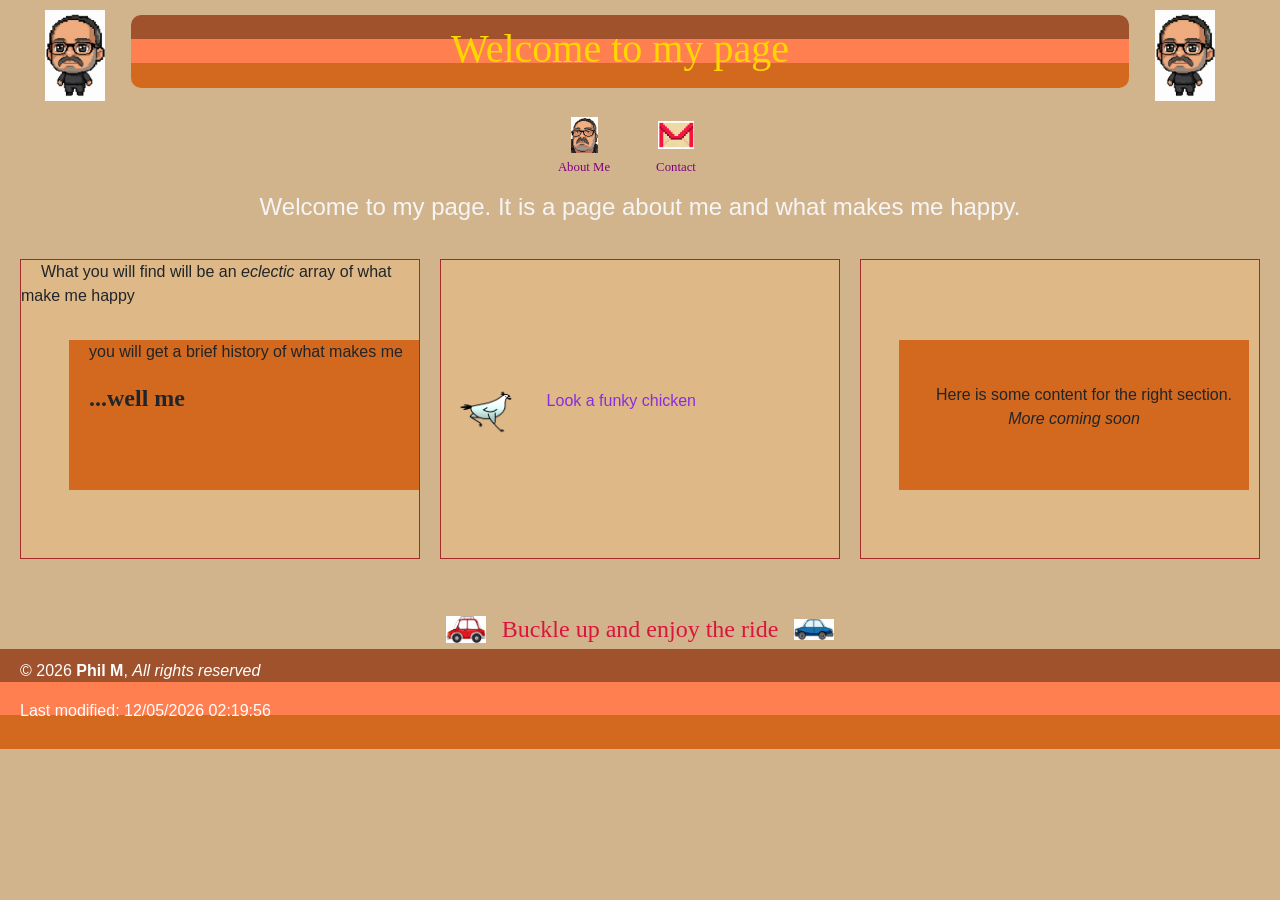
<file: index.html>
<!DOCTYPE html>
<html lang="en">
<head>
<meta charset="UTF-8">
<meta name="viewport" content="width=device-width, initial-scale=1.0, user-scalable=yes">
<!--CSS-->
<link rel="stylesheet" href="css/style.css">
<!--Javascript-->
<meta http-equiv="X-UA-Compatible" content="ie-edge">
<!-- PyScript CSS CDN -->
<link rel="stylesheet" href="https://pyscript.net">
<!-- PyScript JavaScript Script Tag -->
<script type="module" src="https://pyscript.net"></script>
<!--bootstrap -->
<link rel="stylesheet" href="https://stackpath.bootstrapcdn.com/bootstrap/4.5.0/css/bootstrap.min.css">


<title>Phil's Page</title>
</head>
<body class="home-page">
<style>
    body.home-page {
        display: grid;
        grid-template-columns: repeat(3, 1fr);
        grid-template-areas:
            "header header header"
            "left middle right"
            "bottom bottom bottom";
    }
</style>
<header class="site-header">
    <div class="title-row">
        <div class="title-left">
            <img src="images/miniMe.png" alt="miniMe" class="mini-title">
        </div>
        <h1 id="grad">Welcome to my page</h1>
        <div class="title-right">
            <img src="images/miniMe.png" alt="miniMe" class="mini-title">
        </div>
    </div>

    <div class="header-grid">
        <nav class="main-nav">
            <ul>
                <li><a href="about.html" class="sprite-link me"><span>About Me</span></a></li>
                <li><a href="contact.html" class="sprite-link envelope"><span>Contact</span></a></li>
        </nav>
    </div>
</header>

   <div id="content"></div>
   <h4 style="color: whitesmoke; text-align: center;">Welcome to my page. It is a page about me and what makes me happy.</h4>
<main>
        <div class="the-parentL">
          What you will find will be an <em>eclectic</em> array of what make me happy
        
                <div class="the-childL">
                        <p>you will get a brief history of what makes me</p>
                        <p style="font-family: Verdana; font-size: 24px; font-weight: bold;">...well me</p>
                 </div>
        </div>
        <div class="middle-box">
                <img src="images/Frazzled_Chicken.gif" alt="running chicken"
                 style="width: 20%; height: auto; display: block; margin: 0;">
                 <p style="color:blueviolet;">Look a funky chicken</p>
        </div>
        <div class="the-parentR">
            <div class="the-childR">
                <p>Here is some content for the right section. <em>More coming soon</em></p>
            </div>
        </div>
</main>
<section class="hero">
    <img src="images/red car.png" alt="red car" class="car-image">
    <p style="font-family:lucida sans; text-align: center; color:crimson; font-size: 1.5rem;" class="slide-text">Buckle up and enjoy the ride</p>
    <img src="images/blue car.png" alt="blue car" class="car-image">
</section>
</body>
<footer id="top-ad">
        <p>&copy; <span id="copyright-year"></span> <strong>Phil M</strong>, <em>All rights reserved</em>
        </p>
        <script>
    document.write("Last modified: " +document.lastModified)
   </script>

</footer>
<script>
    // Automatically inject the current 4-digit year into the span element
    document.getElementById('copyright-year').textContent = new Date().getFullYear();
</script>
</html>
</file>
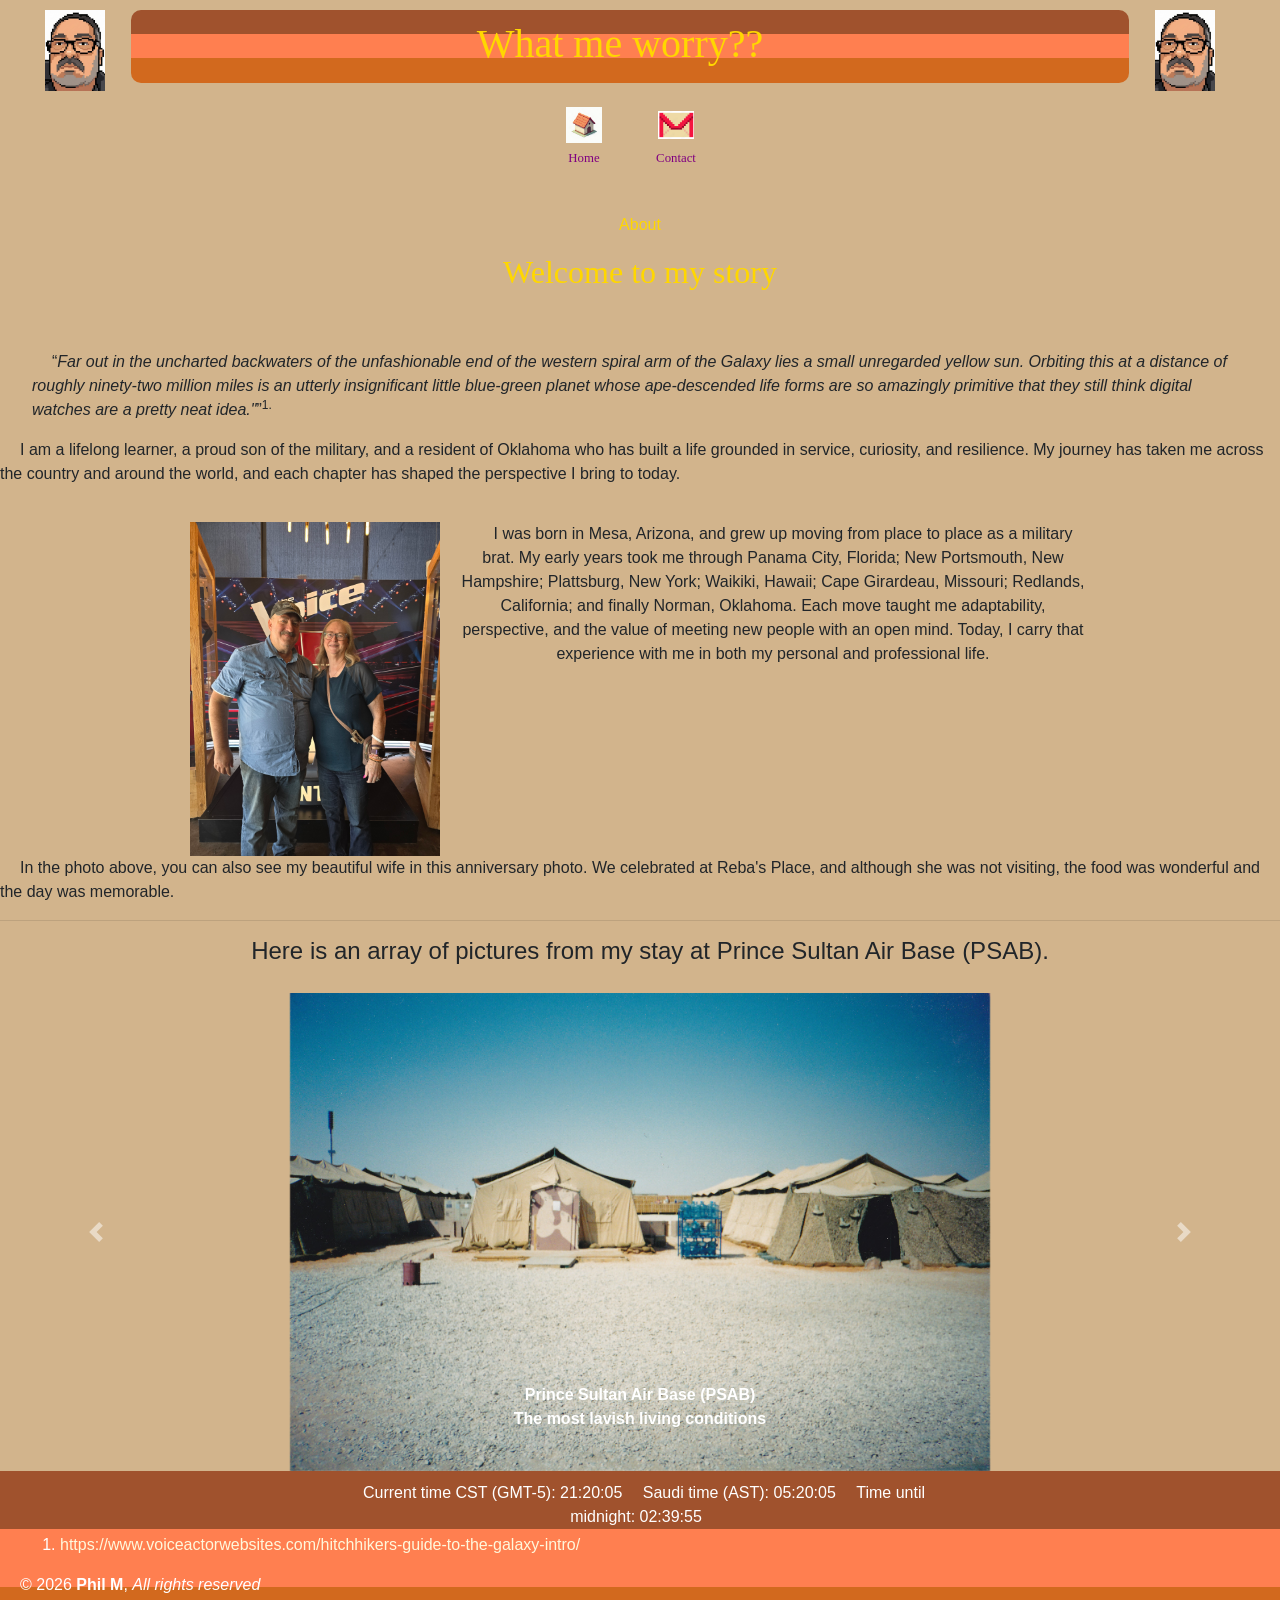
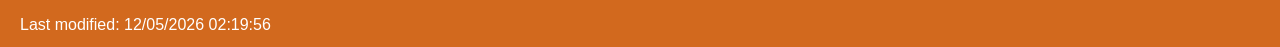
<file: about.html>
<!DOCTYPE html>
<html lang="en">
<head class="header">

<meta charset="UTF-8">
<meta name="viewport" content="width=device-width, initial-scale=1.0, user-scalable=yes">

<!--CSS-->
<link rel="stylesheet" href="css/style.css">
<!--Javascript-->
<meta http-equiv="X-UA-Compatible" content="IE=edge">
<!--bootstrap -->
<link rel="stylesheet" href="https://stackpath.bootstrapcdn.com/bootstrap/4.5.0/css/bootstrap.min.css">
<!-- PyScript CSS CDN -->
<!-- PyScript JavaScript Script Tag -->

<title>Phil's Page</title>
 </head>
<body class="about-page">
<header class="site-header">
    <div class="title-row">
        <div class="title-left">
            <img src="images/me.png" alt="miniMe" class="mini-title">
        </div>
        <h1 id="grad">What me worry??</h1>
        <div class="title-right">
            <img src="images/me.png" alt="miniMe" class="mini-title">
        </div>
    </div>

    <div class="header-grid">
        <nav class="main-nav">
            <ul>
                <li><a href="index.html" class="sprite-link home"><span>Home</span></a></li>
                <li><a href="contact.html" class="sprite-link envelope"><span>Contact</span></a></li>
            </ul>
        </nav>
    </div>
</header>

     <main>
        <header class="about-hero">
            <p class="eyebrow">About</p>
            <h2>Welcome to my story</h2>
        </header>
        <main>
        <p class="lead-intro" style="font-family: 'Arial Narrow', Arial, sans-serif;">
           <blockquote class="intro-quote"><q><cite>Far out in the uncharted backwaters of the unfashionable end of the western spiral arm of 
            the Galaxy lies a small unregarded yellow sun. Orbiting this at a distance of roughly 
            ninety-two million miles is an utterly insignificant little blue-green planet whose 
            ape-descended life forms are so amazingly primitive that they still think digital watches are 
            a pretty neat idea."</cite></q><sup id="ref1">1.</sup></blockquote>
        </p>

        <p class="lead-intro">
            I am a lifelong learner, a proud son of the military, and a resident of Oklahoma who has 
            built a life grounded in service, curiosity, and resilience. My journey has taken me across 
            the country and around the world, and each chapter has shaped the perspective I bring to today.
        </p>
        </main>
        <section class="bio-section">
            <img src="images/anniversary-2026.jpg" alt="Phil and his wife celebrating their anniversary" class="phil-photo">
            <p class="bio-copy">
                I was born in Mesa, Arizona, and grew up moving from place to place as a military brat. My 
                early years took me through Panama City, Florida; New Portsmouth, New Hampshire; Plattsburg, 
                New York; Waikiki, Hawaii; Cape Girardeau, Missouri; Redlands, California; and finally 
                Norman, Oklahoma. Each move taught me adaptability, perspective, and the value of meeting
                new people with an open mind. Today, I carry that experience with me in both my personal and 
                professional life.
            </p>
        </section>
        <p class="bio-copy">
            In the photo above, you can also see my beautiful wife in this anniversary photo. We 
            celebrated at Reba's Place, and although she was not visiting, the food was wonderful and 
            the day was memorable.
        </p>
        <hr>
            <section>
                <h4>Here is an array of pictures from my stay at Prince Sultan Air Base (PSAB).</h4>
            </section>

    </main>
    <section> 
        <div id="featured-blends" class="carousel slide" data-ride="carousel" data-interval="4000">
            <div class="carousel-inner">
                <div class="carousel-item active">
                    <img src="images/slideshow/PSAB.png.jpg" class="d-block w-100" alt="PSAB image">
                    <div class="carousel-caption d-none d-md-block">
                        <p>Prince Sultan Air Base (PSAB)</p>
                        <p>The most <strong>lavish</strong> living conditions</p>
                    </div>
                </div>
                <div class="carousel-item">
                    <img src="images/slideshow/BFG.png" class="d-block w-100" alt="BFG image">
                    <div class="carousel-caption d-none d-md-block">
                        <p>BFG</p>
                    </div>
                </div>
                <div class="carousel-item">
                    <img src="images/slideshow/fastfood.png" class="d-block w-100" alt="fast food">
                    <div class="carousel-caption d-none d-md-block">
                        <p>Fast Food, Only the best</p>
                    </div>
                </div>
                <div class="carousel-item">
                    <img src="images/slideshow/G.I-Phil.png" class="d-block w-100" alt="Phil in uniform">
                    <div class="carousel-caption d-none d-md-block">
                        <p>Phil in Uniform</p>
                        <p> The universal hello</p>
                    </div>
                </div>
                <div class="carousel-item">
                    <img src="images/slideshow/Homie.png" class="d-block w-100" alt="With a fellow troop">
                    <div class="carousel-caption d-none d-md-block">
                        <p>With a Fellow Troop</p>
                    </div>
                </div>
                <div class="carousel-item">
                    <img src="images/slideshow/KobarM.png" class="d-block carousel-image-half" alt="Kobar memorial">
                    <div class="carousel-caption d-none d-md-block">
                        <p>Kobar TowerMemorial</p>
                    </div>
                </div>
                <div class="carousel-item">
                    <img src="images/slideshow/recruit.jpg" class="d-block carousel-image-half" alt="Recruit training">
                    <div class="carousel-caption d-none d-md-block">
                        <p>Recruit Training</p>
                        <p>SLick Sleeve</p>
                    </div>
                </div>
                <div class="carousel-item">
                    <img src="images/slideshow/selfie.png" class="d-block w-100" alt="Selfie">
                    <div class="carousel-caption d-none d-md-block">
                        <p>Selfie</p>
                    </div>
                </div>
                <div class="carousel-item">
                    <img src="images/slideshow/thegang.png" class="d-block w-100" alt="The gang">
                    <div class="carousel-caption d-none d-md-block">
                        <p>The Gang</p>
                        <p>Chilcoot Charlie hooch all the way from Alaska to PSAB</p>
                    </div>
                </div>
                
            </div>
            <a class="carousel-control-prev" href="#featured-blends" role="button" data-slide="prev">
                <span class="carousel-control-prev-icon" aria-hidden="true"></span>
                <span class="sr-only">Previous</span>
            </a>
            <a class="carousel-control-next" href="#featured-blends" role="button" data-slide="next">
                <span class="carousel-control-next-icon" aria-hidden="true"></span>
                <span class="sr-only">Next</span>
            </a>
        </div>
    </section>
    
<footer id="top-ad">
    <section class="time-panel" aria-label="Current time and midnight countdown">
        <p>Current time CST (GMT-5): <time id="gmt-minus-five-clock">--:--:--</time></p>
        <p>Saudi time (AST): <time id="saudi-clock">--:--:--</time></p>
        <p>Time until midnight: <time id="midnight-countdown">--:--:--</time></p>
    </section>
    <ol>
    <li id="fn1">
      
      <a href="#ref1" title="Hitchhikers Guide to the Galaxy">https://www.voiceactorwebsites.com/hitchhikers-guide-to-the-galaxy-intro/</a>
    </li>
  </ol>
    <p>&copy; <span id="copyright-year"></span> <strong>Phil M</strong>, <em>All rights reserved</em></p>
    <script>
    document.write("Last modified: " +document.lastModified)
   </script>

</footer>
<script src="https://code.jquery.com/jquery-3.5.1.slim.min.js"></script>
<script src="https://cdn.jsdelivr.net/npm/popper.js@1.16.0/dist/umd/popper.min.js"></script>
<script src="https://stackpath.bootstrapcdn.com/bootstrap/4.5.0/js/bootstrap.min.js"></script>
<script>
    document.getElementById('copyright-year').textContent = new Date().getFullYear();

    const gmtMinusFiveOffset = 5 * 60 * 60 * 1000;
    const dayLength = 24 * 60 * 60 * 1000;
    const clockElement = document.getElementById('gmt-minus-five-clock');
    const saudiClockElement = document.getElementById('saudi-clock');
    const countdownElement = document.getElementById('midnight-countdown');
    const saudiTimeFormatter = new Intl.DateTimeFormat('en-GB', {
        timeZone: 'Asia/Riyadh',
        hour: '2-digit',
        minute: '2-digit',
        second: '2-digit',
        hourCycle: 'h23'
    });

    function updateTimeDisplay() {
        const now = new Date();
        const gmtMinusFiveNow = new Date(now.getTime() - gmtMinusFiveOffset);
        const pad = value => String(value).padStart(2, '0');
        const hours = gmtMinusFiveNow.getUTCHours();
        const minutes = gmtMinusFiveNow.getUTCMinutes();
        const seconds = gmtMinusFiveNow.getUTCSeconds();
        const millisecondsSinceMidnight =
            ((hours * 60 + minutes) * 60 + seconds) * 1000 +
            gmtMinusFiveNow.getUTCMilliseconds();
        const secondsUntilMidnight = Math.ceil(
            (dayLength - millisecondsSinceMidnight) / 1000
        );

        clockElement.textContent = `${pad(hours)}:${pad(minutes)}:${pad(seconds)}`;
        saudiClockElement.textContent = saudiTimeFormatter.format(now);
        countdownElement.textContent =
            `${pad(Math.floor(secondsUntilMidnight / 3600))}:` +
            `${pad(Math.floor((secondsUntilMidnight % 3600) / 60))}:` +
            `${pad(secondsUntilMidnight % 60)}`;
    }

    updateTimeDisplay();
    setInterval(updateTimeDisplay, 1000);
</script>
</body>
</html>
</file>
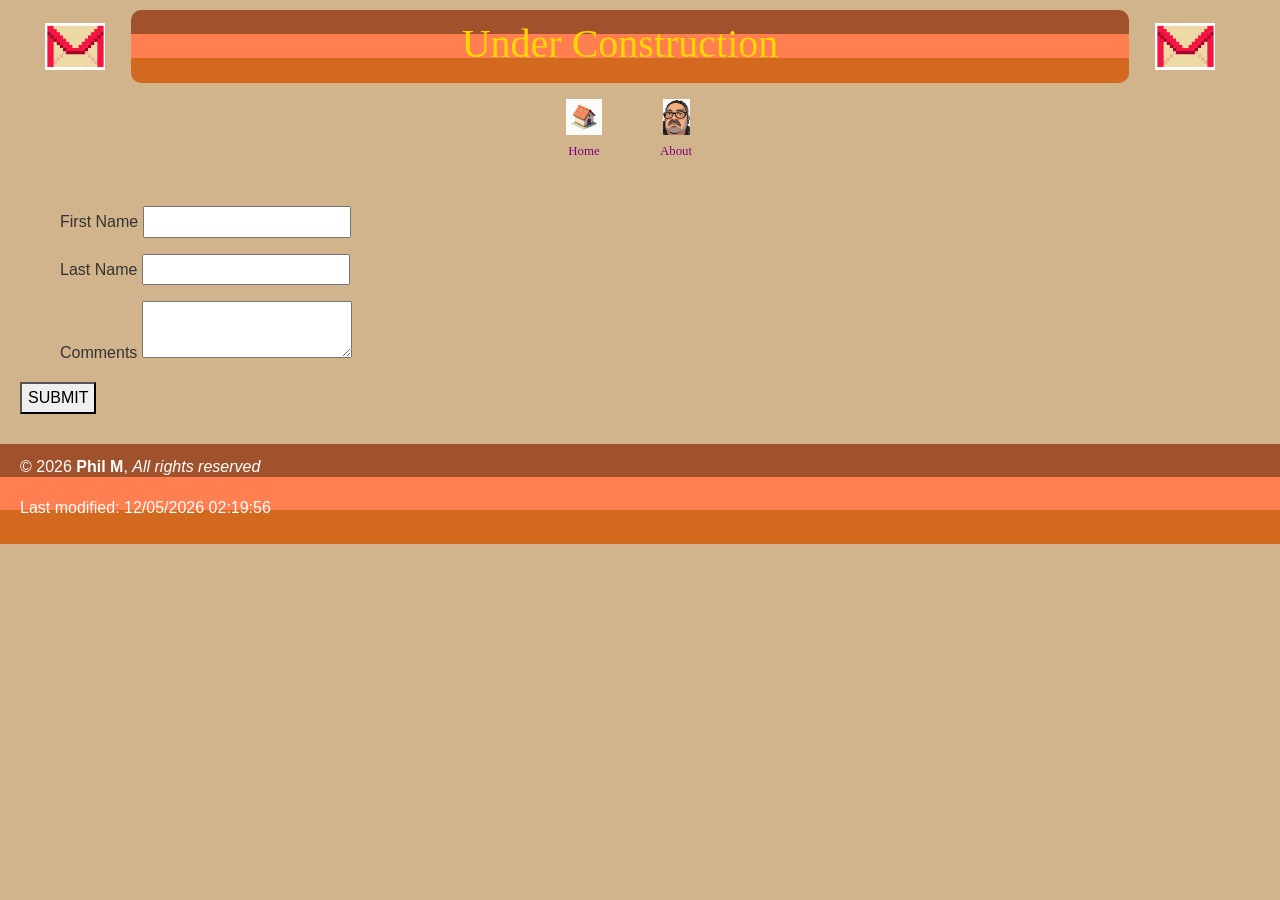
<file: contact.html>
<!DOCTYPE html>
<html lang="en">
<head>
<meta charset="UTF-8">
<meta name="viewport" content="width=device-width, initial-scale=1.0">
<meta http-equiv="X-UA-Compatible" content="IE=edge">
<!--bootstrap -->
<link rel="stylesheet" href="https://stackpath.bootstrapcdn.com/bootstrap/4.5.0/css/bootstrap.min.css">
<!--CSS-->
<link rel="stylesheet" href="css/style.css">

<title>Contact me</title>
</head>
<body class="contact-page">
<header class="site-header">
    <div class="title-row">
        <div class="title-left">
            <img src="images/envelope.png" alt="envelope icon" class="mini-title">
        </div>
        <h1 id="grad">Under Construction</h1>
        <div class="title-right">
            <img src="images/envelope.png" alt="envelope icon" class="mini-title">

        </div>
    </div>
     <div class="header-grid">
        <nav class="main-nav">
            <ul>
                <li><a href="index.html" class="sprite-link home"><span>Home</span></a></li>
                <li><a href="about.html" class="sprite-link me"><span>About</span></a></li>
            </ul>
        </nav>
    </div>
</header>
<main>
<form action="/submit-form-endpoint" method="POST">
    <div class="form-group">
        <label for="first-name">First Name</label>
        <input type="text" id="first-name" name="firstName" required>
    </div>

    <div class="form-group">
        <label for="last-name">Last Name</label>
        <input type="text" id="last-name" name="lastName" required>
    </div>

    <div class="form-group">
        <label for="comments">Comments</label>
        <textarea id="comments" name="comments" required></textarea>
    </div>

    <button type="submit" class="image-btn">SUBMIT</button>
</form>
<div id="submit-response" aria-live="polite">
    <img src="images/mr.bean.gif" alt="Mr. Bean" hidden>
</div>
</main> 
</body>
<footer id="top-ad">
    <p>&copy; <span id="copyright-year"></span> <strong>Phil M</strong>, <em>All rights reserved</em></p>
    <script>
    document.write("Last modified: " +document.lastModified)
   </script>

</footer>
<script src="https://code.jquery.com/jquery-3.5.1.slim.min.js"></script>
<script src="https://cdn.jsdelivr.net/npm/popper.js@1.16.0/dist/umd/popper.min.js"></script>
<script src="https://stackpath.bootstrapcdn.com/bootstrap/4.5.0/js/bootstrap.min.js"></script>
<script>
    document.getElementById('copyright-year').textContent = new Date().getFullYear();
    document.querySelector('.contact-page form').addEventListener('submit', function (event) {
        event.preventDefault();
        document.querySelector('#submit-response img').hidden = false;
    });
</script>
</html>
</file>
<file: css/style.css>
html {
    line-height: 1.15;
    -webkit-text-size-adjust: 100%;
}

/* ===== Base Reset & Typography ===== */
* {
    box-sizing: border-box;
}
/* Begin header */

header {
    text-align: center;
    border-radius: 0 0 10px 10px;
    border-color: solid black 3px;
    font-family: fantasy;
    color: gold;
    padding: 10px 25px 15px 5px;
}
.header,
.site-header {
    display: block;
}

.site-header {
    grid-column: 1 / -1;
    width: min(1200px, 100%);
    margin: 0 auto;
}

.title-row {
    display: grid;
    grid-template-columns: 70px 1fr 70px;
    align-items: center;
    gap: 1rem;
    width: 100%;
    margin-bottom: 1rem;
}

.title-left,
.title-right {
    display: flex;
    align-items: center;
}

.title-left {
    justify-content: flex-start;
}

.title-right {
    justify-content: flex-end;
}

.mini-title {
    width: 60px;
    height: auto;
    display: block;
}

.header-grid {
    display: grid;
    grid-template-columns: 1fr;
    width: 100%;
}
 .active {
        color: bisque;
        font-weight: bold;
}

.site-header {
    width: min(1200px, 100%);
    margin: 0 auto;
    display: block;
}
/* end header*/

/* the body */
body {
    font-family: Impact, Haettenschweiler, 'Arial Narrow Bold', sans-serif;
    line-height: 1.6;
    margin: 0;
    background-color: tan;
    color: #333;
}
body.home-page,
body.about-page {
    background-color: tan;
}
body.about-page main {
    display: block;
    width: 100%;
}

body.about-page main p {
    max-width: 100%;
    width: 100%;
}
body.about-page main {
    display: block;
    width: 100%;
    padding: 20px 0;
}

body.about-page footer .time-panel {
    width: min(100% - 30px, 600px);
    margin: 0 auto 4px;
    padding: 0;
    text-align: center;
}

body.about-page footer .time-panel p {
    display: inline;
    margin: 0 8px;
    font-variant-numeric: tabular-nums;
}

body.about-page section {
    overflow: hidden;
}

body.contact-page .title-row {

}

body.contact-page h1 {
    font-size: clamp(1.25rem, 4vw, 2.5rem);
    overflow-wrap: anywhere;
}

body.contact-page main.construction-notice {
    display: block;
    width: 1000px;
    margin: auto;
    padding: clamp(1.5rem, 5vw, 3rem);
    background-color: burlywood;
    border: 1px solid brown;
    border-radius: 10px;
    text-align: center;
    font-family: Verdana, sans-serif;
    font-size: 48px;
}

body.contact-page .construction-notice p {
    margin: 0;
}

body > footer,
body > section,
body > h4,
body > #content {
    grid-column: 1 / -1;
    width: 100%;
}

section {
    width: min(900px, calc(100% - 30px));
    margin: 0 auto;
    text-align: center;
}

section p {
    margin: 0 auto;
}

body.grandkids-page .intro-copy {
    width: min(70ch, 75vw);
    margin-left: auto;
    margin-right: 0;
    text-align: left;
}

body.grandkids-page .intro-copy-small {
    margin-top: 0.25rem;
}
/* Finished the Body */
#site-header {
    grid-area: header;
}

#content {
    grid-area: bottom;
}

main {
    display: grid;
    grid-template-columns: repeat(3, minmax(180px, 1fr));
    gap: 20px;
    padding: 30px 20px;
    grid-column: 1 / -1;
    width: 100%;
    align-items: start;
    text-indent: 20px;
}

body.home-page main {
    display: grid;
    grid-template-columns: repeat(3, minmax(0, 1fr));
}

body.home-page .the-parentL {
    justify-self: start;
    margin-left: 0;
    margin-right: 0;
}

.intro-quote {
    margin-inline: 2rem; /* left and right */
}


h1,
h2,
h3,
h4,
h5,
h6,
p,
a,
input,
div,
textarea,
label {
    margin: 0;
}

p {
    margin-bottom: 1em;
    font-family: 'Franklin Gothic Medium', 'Arial Narrow', Arial, sans-serif;
    font-size: 16px;
    max-width: 100%;
    text-wrap: pretty;
}

main p {
    max-width: 100%;
    width: 100%;
    float: none;
    clear: both;
}

a {
    color: #0055aa;
    text-decoration: none;
}
/* Begin the parent and the child */

div.the-parentL,
div.the-parentR,
.middle-box {
    position: relative;
    display: block;
    background-color: burlywood;
    width: 100%;
    max-width: 450px;
    min-height: 300px;
    border: 1px solid rgb(165, 42, 42);
    margin: 0 auto 20px;
    justify-self: center;
}

div.the-parentL {
    grid-column: 1;
}

div.middle-box {
    grid-column: 2;
    background-color: burlywood;
    padding: 10px;
    display: flex;
    justify-content: flex-start;
    align-items: center;
}

div.the-parentR {
    grid-column: 3;
}

div.the-childL,
div.the-childR {
    position: absolute;
    top: 80px;
    width: min(350px, calc(100% - 20px));
    height: 150px;
    background-color: chocolate;
    border: 1px solid taupe;
}

div.the-childL {
    right: 0;
}

div.the-childR {
    right: 10px;
    left: auto;
    display: flex;
    align-items: center;
    justify-content: center;
    text-align: center;
    padding: 10px;
    overflow-wrap: anywhere;
    word-wrap: break-word;
    overflow: hidden;
}
/* End the parent and the child */

/* Car racing cross the screen */
.hero {
  display: flex;
  align-items: center;
  justify-content: center;
  gap: 1rem;
  width: max-content;
  min-width: 100%;
  margin: 0 auto;
  flex-wrap: nowrap;
  overflow: hidden;
  animation: driveAcross 8s linear infinite;
}

.car-image {
  width: 40px;
  height: 40px;
  object-fit: contain;
  flex-shrink: 0;
  display: block;
}

.hero p {
  margin: 0;
  text-align: center;
  white-space: nowrap;
  flex: 0 0 auto;
}

/* begin footer */

#top-ad {
    position: sticky;
    top: 100vh;
}

footer {
    background: linear-gradient(
        to bottom,
        sienna 0%,
        sienna 33%,
        coral 33%,
        coral 66%,
        chocolate 66%,
        chocolate 100%
    );
    color: #fff;
    min-height: 100px;
    height: auto;
    width: min(700px, calc(100% - 30px));
    margin: 0 auto;
    padding: 10px 20px;
    box-sizing: border-box;
}

footer a { color: cornsilk; }

/* End Footer */

/* Begin the image */
img {
    width: 70%;
    height: auto;
}

.card-img-top {
    width: 600px;
    height: 300px;
    object-fit: cover;
    display: block;
    margin: 0 auto;
    border: 3px solid brown;
}

section {
    display: flex;
    justify-content: center;
    align-items: flex-start;
    gap: 1.25rem;
}
.card {
    margin: 0 auto;
    width: fit-content;
}
.card-title {
    border: 2px solid chocolate;
    padding: 6px 10px;
    display: inline-block;
    text-align: center;
}

.phil-photo {
    width: 250px;
    max-width: 40vw;
    height: auto;
    float: left;
    display: block;
    margin: 0;
    flex-shrink: 0;
}
/* End IMG */


.bio-copy {
    margin: 0;
    flex: 1;
}

.bio-section {
  display: flex;
  align-items: flex-start;
  gap: 1rem;
}

.phil-photo {
    width: 250px;
  flex-shrink: 0;
}

.bio-text {
  flex: 1;
}
/* carousel */
#featured-blends .carousel-item img {
    width: 70%;
    max-width: 700px;
    height: auto;
    margin: 0 auto;
}

#featured-blends .carousel-item img {
    display: block;
    width: 70%;
    max-width: 700px;
    height: 100%;
    object-fit: contain;
    margin: 0 auto;
}

#featured-blends .carousel-item img.carousel-image-half {
    width: 50%;
    max-width: 350px;
    height: auto;
}

@media (max-width: 600px) {
    #featured-blends .carousel-item {
        height: 260px;
    }
}
/* End carousel */

a:hover {
    text-decoration: underline;
}


.main-nav ul {
    display: flex;
    flex-wrap: wrap;
    justify-content: center;
    list-style: none;
    padding: 0;
    margin: 0;
    gap: 0.75rem;
}

.main-nav li {
    list-style: none;
}

#grad {
    background: linear-gradient(
        to bottom,
        sienna 0%,
        sienna 33%,
        coral 33%,
        coral 66%,
        chocolate 66%,
        chocolate 100%
    );
    text-align: center;
    border-radius: 10px 10px 10px 10px;
    border-color: solid black 3px;
    font-family: fantasy;
    color: gold;
    padding: 10px 25px 15px 5px;
    -webkit-border-radius: 10px 10px 10px 10px;
    -moz-border-radius: 10px 10px 10px 10px;
    -ms-border-radius: 10px 10px 10px 10px;
    -o-border-radius: 10px 10px 10px 10px;
}

/* ===== Layout Helpers ===== */
.page {
    max-width: 800px;
    margin: 0 auto;
    padding: 1rem;
}

/* ===== Contact Area ===== */
.contact {
    background-color: white;
    padding: 1rem;
    margin-top: 1rem;
    border-radius: 6px;
    text-align: center;
}

/* ===== Button Link ===== */
.button {
    display: inline-block;
    background-color: #0055aa;
    color: white;
    padding: 0.5rem 1rem;
    border-radius: 4px;
}

.container {
    width: 1200px;
    margin: 0 auto;
    padding: 0 15px;
    max-width: 100%;
    box-sizing: border-box;
}
/* making grandkids.html images stack */

main.gallery {
    display: grid;
    grid-template-columns: repeat(3, minmax(180px, 1fr));
    gap: 20px
}

main img {
    display: block;
    width: 100%;
    height: auto;
}

.gallery {
    display: flex;
    flex-direction: column;
    gap: 20px;
}

.gallery img {
    width: 100%;
    height: auto;
    display: block;
}

body > p:first-of-type {
    width: 70%;
    margin-left: auto;
    margin-right: 0;
    text-align: left;
}
/*Begin Sprites */

.miniMe {
    width: 100px;
    height: auto;
    object-fit: cover;
}

.main-nav ul {
    display: flex;
    flex-wrap: wrap;
    justify-content: center;
    list-style: none;
    padding: 0;
    margin: 0;
    gap: 0.75rem;
}

.main-nav li {
    display: flex;
    flex-direction: column;
    align-items: center;
}

.sprite-link {
    display: flex;
    flex-direction: column;
    align-items: center;
    justify-content: center;
    gap: 0.35rem;
    min-width: 80px;
    text-decoration: none;
    color:purple;
    font-size: 0.8rem;
    text-align: center;
}

.sprite-link::before {
    content: "";
    display: block;
    width: 36px;
    height: 36px;
    background-repeat: no-repeat;
    background-position: center;
    background-size: contain;
}

.sprite-link.envelope::before {
    background-image: url("../images/envelope.png");
}

.sprite-link.home::before {
    background-image: url("../images/house.png");
}

.sprite-link.me::before {
    background-image: url("../images/me.png");
}

.sprite-link.cooking::before {
    background-image: url("../images/chef.png");
}

.sprite-link.music::before {
    background-image: url("../images/music.png");
}

.sprite-link.dogs::before {
    background-image: url("../images/dog.png");
}

.sprite-link.cats::before {
    background-image: url("../images/cat.png");
}

.sprite-link.chicken::before {
    background-image: url("../images/chicken.png");
}

.sprite-link.kaitlynn::before,
.sprite-link-kaitlynn::before {
    background-image: url("../images/kaitlynn.png");
}
.sprite-envelope {
    width: 40px;
    height: 40px;
    padding: 0;
    border: none;
    display: inline-block;
    background: url('../images/sprite.png') 0 0; 
}

.sprite-kaitlynn {
    width: 40px;
    height: 40px;
    padding: 0;
    border: none;
    display: inline-block;
    background: url('../images/sprite.png') 0 0;
}
.sprite-house {
    width: 40px;
    height: 40px;
    padding: 0;
    border: none;
    display: inline-block;
    background: url('../images/sprite.png') 0 0;
}

.sprite-me {
    width: 40px;
    height: 40px;
    padding: 0;
    border: none;
    display: inline-block;
    background: url('../images/sprite.png') -40px 0;
}

.sprite-miniMe {
    width: 40px;
    height: 40px;
    padding: 0;
    border: none;
    display: inline-block;
    background: url('../images/sprite.png') -80px 0;
}

.sprite-music {
    width: 40px;
    height: 40px;
    padding: 0;
    border: none;
    display: inline-block;
    background: url('../images/sprite.png') -120px 0;
}

.sprite-dog {
    width: 40px;
    height: 40px;
    padding: 0;
    border: none;
    display: inline-block;
    background: url('../images/sprite.png') -160px 0;
}

.sprite-cat {
    width: 40px;
    height: 40px;
    padding: 0;
    border: none;
    display: inline-block;
    background: url('../images/sprite.png') -200px 0;
}

.sprite-chicken {
    width: 40px;
    height: 40px;
    padding: 0;
    border: none;
    display: inline-block;
    background: url('../images/sprite.png') -240px 0;
}


/*End Sprites */

/* Flashing under construction text */
.flash {
  animation: flashColor 2s ease-in-out infinite;
}

@keyframes flashColor {
  0%, 100% { color: black; }
  50% { color: gold; }
}

@media (prefers-reduced-motion: reduce) {
  .flash {
    animation: none;
    color: gold;
  }
}
@keyframes driveAcross {
    0% {
        transform: translateX(-20%);
    }
    100% {
        transform: translateX(100%);
    }
}
</file>
